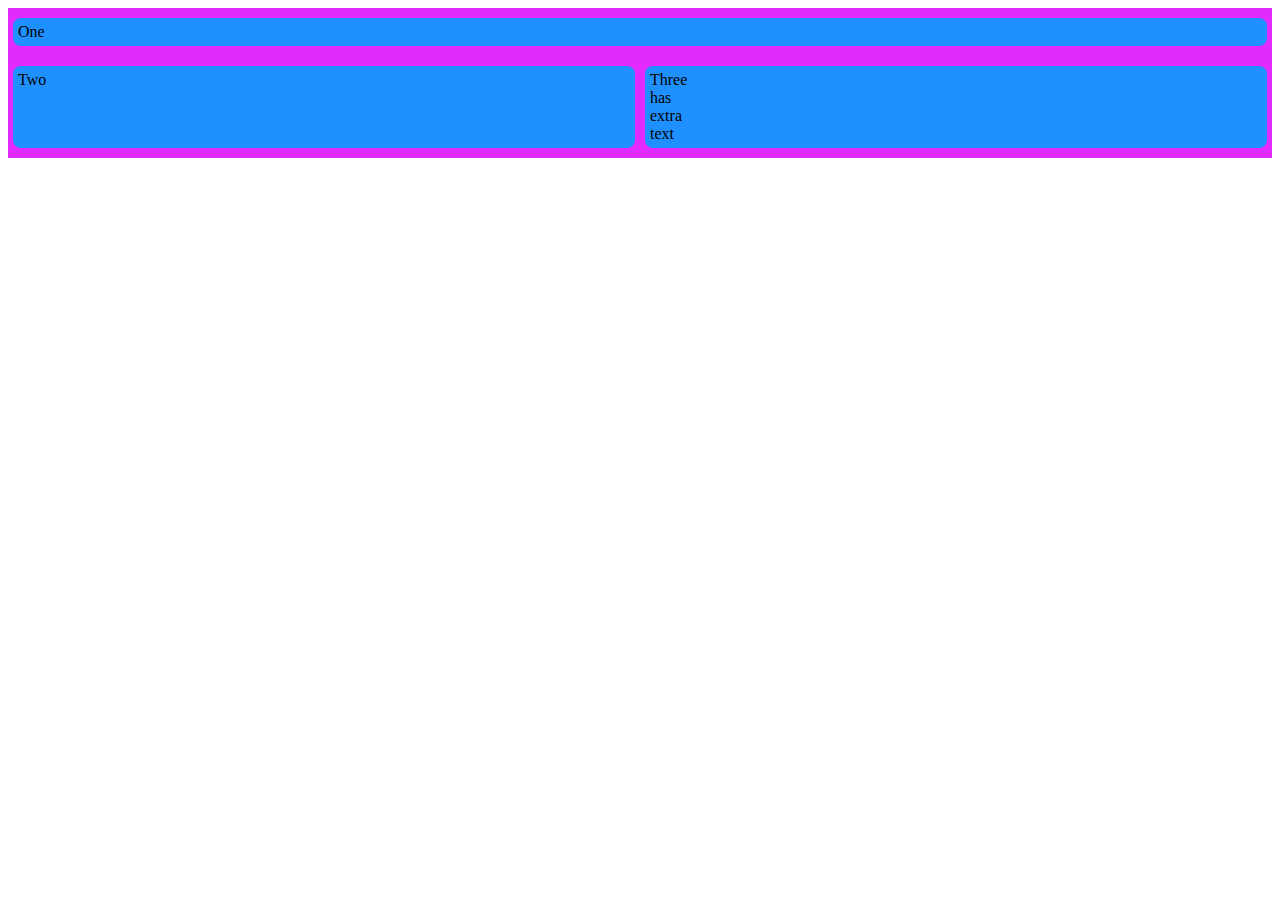
<file: Ejercicio 2/index.html>
<!DOCTYPE html>
<html lang="en">
  <head>
    <meta charset="UTF-8">
    <meta name="viewport" content="width=device-width, initial-scale=1.0">
    <title>Ejercicio 2 – Guía 3</title>
    <link rel="stylesheet" href="style.css"/>
  </head>
  <body>
    <div class="box">
      <div>One</div>
      <div>Two</div>
      <div>Three
          <br>has
          <br>extra
          <br>text
        </div>
    </div>
  </body>
</html>
</file>
<file: Ejercicio 2/style.css>
:root {
    --blue: #1e90ff;
    --white: #ffffff;
    --pink: #E12AFB;
}

.box{
    display: flex;
    background-color: var(--pink);
    flex-direction: row;
    flex-wrap: wrap;
}

.box div{
    flex-grow: 4;
    margin: 10px 5px;
    border-radius: 8px;
    padding: 5px;
    background-color: var(--blue);
    width: 33%;
}

/*agregamos*/
.box div:first-child{
    width: 64%;
}
</file>
